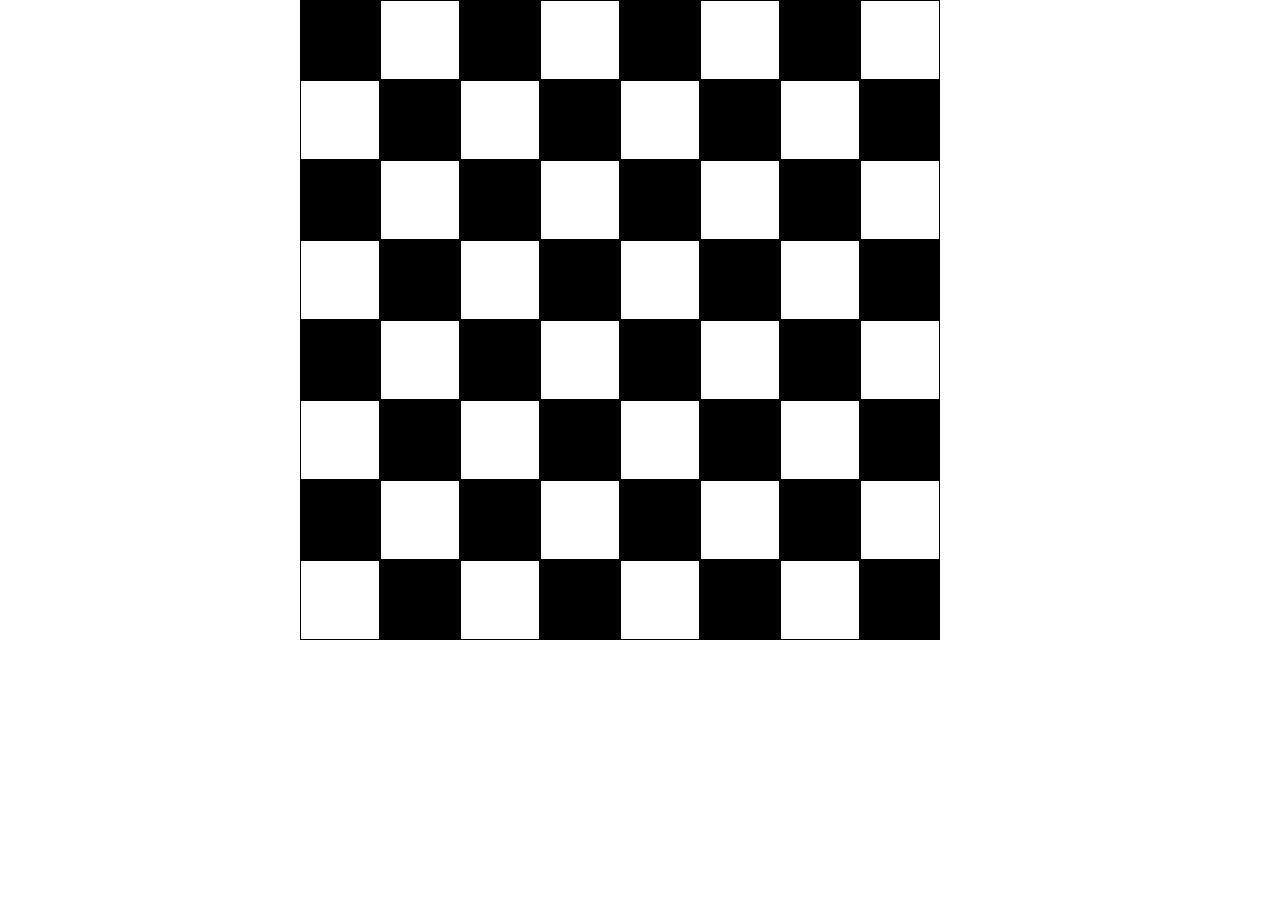
<file: index.html>
<!DOCTYPE html>
<html lang="en">
<head>
    <meta charset="UTF-8">
    <meta name="viewport" content="width=device-width, initial-scale=1.0">
    <title>chess</title>
    <link rel="stylesheet" href="chess.css">
</head>
<body>
    <div class="boxx">
    <div class="container">
        <div class="box"></div>
        <div class="box1"></div>
        <div class="box"></div>
        <div class="box1"></div>
        <div class="box"></div>
        <div class="box1"></div>
        <div class="box"></div>
        <div class="box1"></div>
    </div>
    <div class="container2">
        <div class="box1"></div>
        <div class="box"></div>
        <div class="box1"></div>
        <div class="box"></div>
        <div class="box1"></div>
        <div class="box"></div>
        <div class="box1"></div>
        <div class="box"></div>
    </div>
    <div class="container">
        <div class="box"></div>
        <div class="box1"></div>
        <div class="box"></div>
        <div class="box1"></div>
        <div class="box"></div>
        <div class="box1"></div>
        <div class="box"></div>
        <div class="box1"></div>
    </div>
    <div class="container2">
        <div class="box1"></div>
        <div class="box"></div>
        <div class="box1"></div>
        <div class="box"></div>
        <div class="box1"></div>
        <div class="box"></div>
        <div class="box1"></div>
        <div class="box"></div>
    </div>
    <div class="container">
        <div class="box"></div>
        <div class="box1"></div>
        <div class="box"></div>
        <div class="box1"></div>
        <div class="box"></div>
        <div class="box1"></div>
        <div class="box"></div>
        <div class="box1"></div>
    </div>
    <div class="container2">
        <div class="box1"></div>
        <div class="box"></div>
        <div class="box1"></div>
        <div class="box"></div>
        <div class="box1"></div>
        <div class="box"></div>
        <div class="box1"></div>
        <div class="box"></div>
    </div>
    <div class="container">
        <div class="box"></div>
        <div class="box1"></div>
        <div class="box"></div>
        <div class="box1"></div>
        <div class="box"></div>
        <div class="box1"></div>
        <div class="box"></div>
        <div class="box1"></div>
    </div>
    <div class="container2">
        <div class="box1"></div>
        <div class="box"></div>
        <div class="box1"></div>
        <div class="box"></div>
        <div class="box1"></div>
        <div class="box"></div>
        <div class="box1"></div>
        <div class="box"></div>
    </div>
    </div>
</body>
</html>
</file>
<file: chess.css>
*{
    margin: 0;
    padding: 0;
    box-sizing: border-box;
}
.boxx{
    margin-left: 300px;
}
.box{
    height: 80px;
    width: 80px;
    background-color: black;
    float: inline-start;   
}
.box1{
    height: 80px;
    width: 80px;
    border: 1px solid black;
    background-color: white;
    float: inline-start;
}
.container{
    float: inline-start;
}
.container2{
    float: inline-start;
}
</file>
